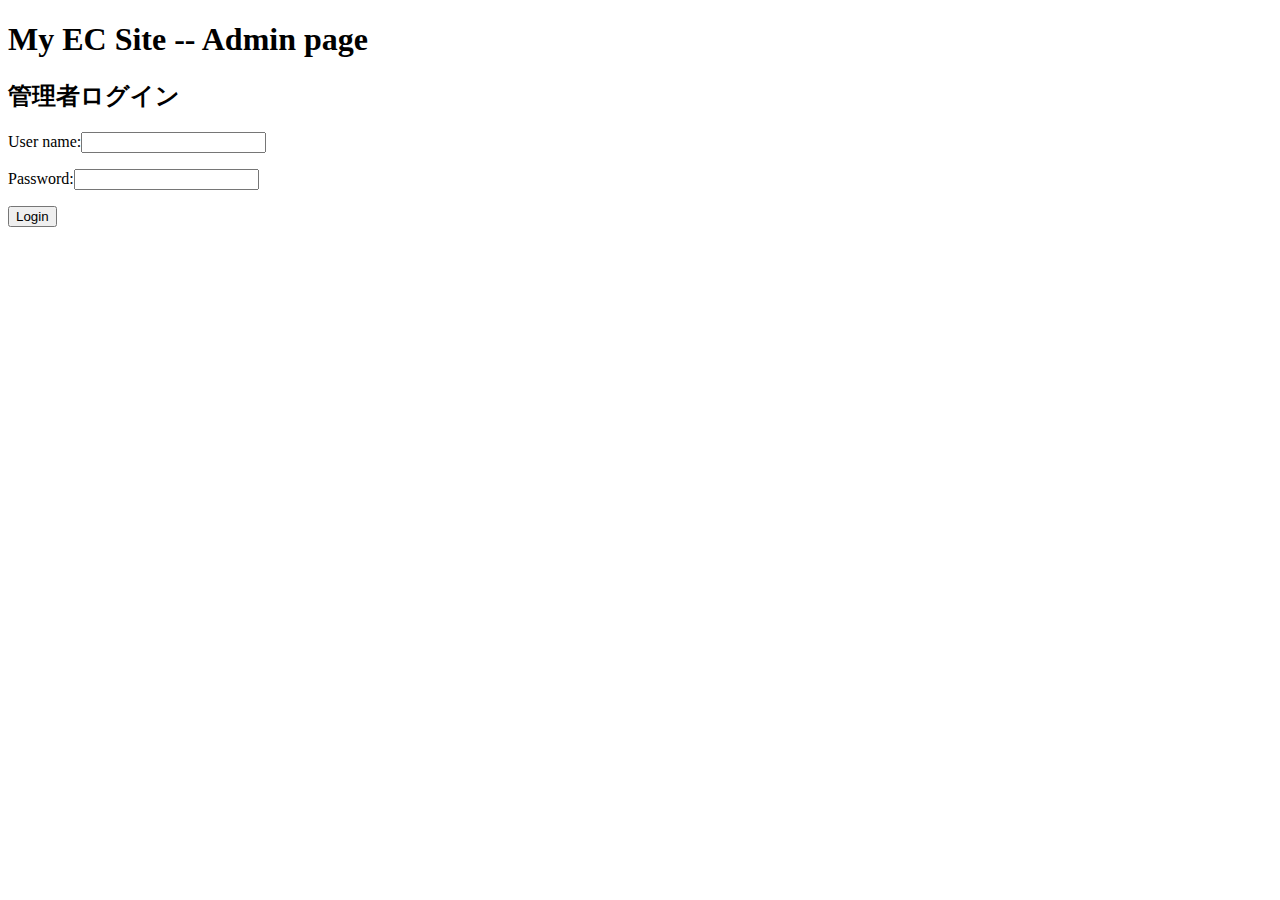
<file: src/main/resources/templates/adminindex.html>
<!DOCTYPE html>
<html xmlns:th"http://www.thymeleaf.org">

<head>
	<meta charset="UTF-8" />
	<link href"/css/style.css" th:href="@{/css/style.css}" rel="stylesheet" />
	<title>ECサイト</title>
</head>

<body>

	<header>
		<h1>My EC Site -- Admin page</h1>
	</header>

	<div id="adminPage">
		<h2>管理者ログイン</h2>
		<form name="LoginForm" method="post" action="/ecsite/admin/welcome" th:action="@{/ecsite/admin/welcome}">
			<p>User name:<input type="text" name="userName"/></p>
			<p>Password:<input type="password" name="password"/></p>
			<button type="submit">Login</button>
		</form>
	</div>

</body>

</html>
</file>
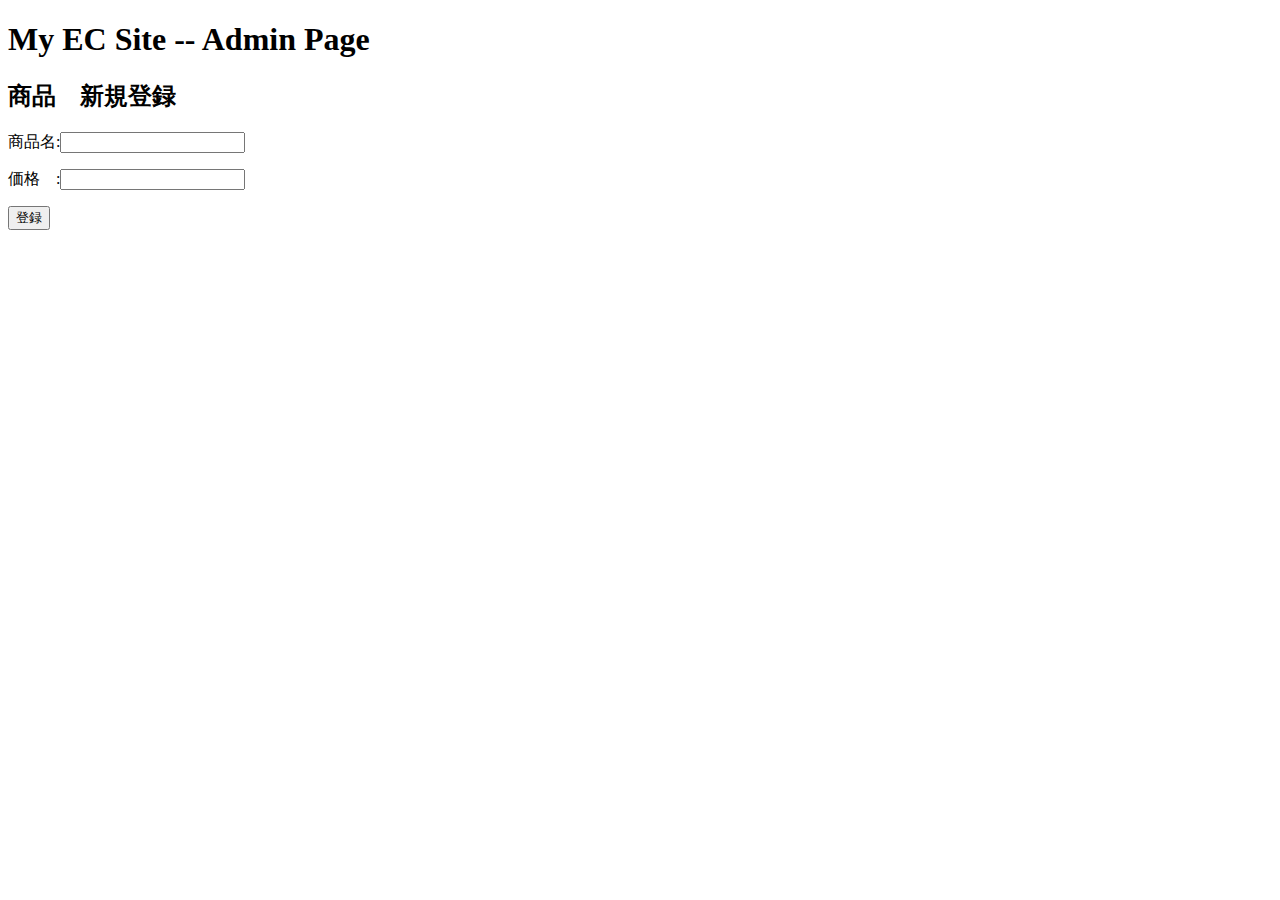
<file: src/main/resources/templates/goodsmst.html>
<!DOCTYPE html>
<html xmlns:th"http://www.thymeleaf.org">

<head>
	<meta charset="UTF-8" />
	<link href"/css/style.css" th:href="@{/css/style.css}" rel="stylesheet" />
	<title></title>
</head>

<body>

	<header>
		<h1>My EC Site -- Admin Page</h1>
	</header>

	<div id="adminPage">
		<h2>商品　新規登録</h2>
		<form name="addGoodsForm" id="addGoodsForm" method="post" action="/ecsite/admin/addGoods"
			th:action="@{/ecsite/admin/addGoods}">
			<p>商品名:<input type="text" name="goodsName" /></p>
			<p>価格　:<input type="text" name="price" /></p>
			<button type="submit">登録</button>
			<input type="hidden" name="userName" th:value="${userName}" />
			<input type="hidden" name="password" th:value="${password}" />
		</form>

</body>

</html>
</file>
